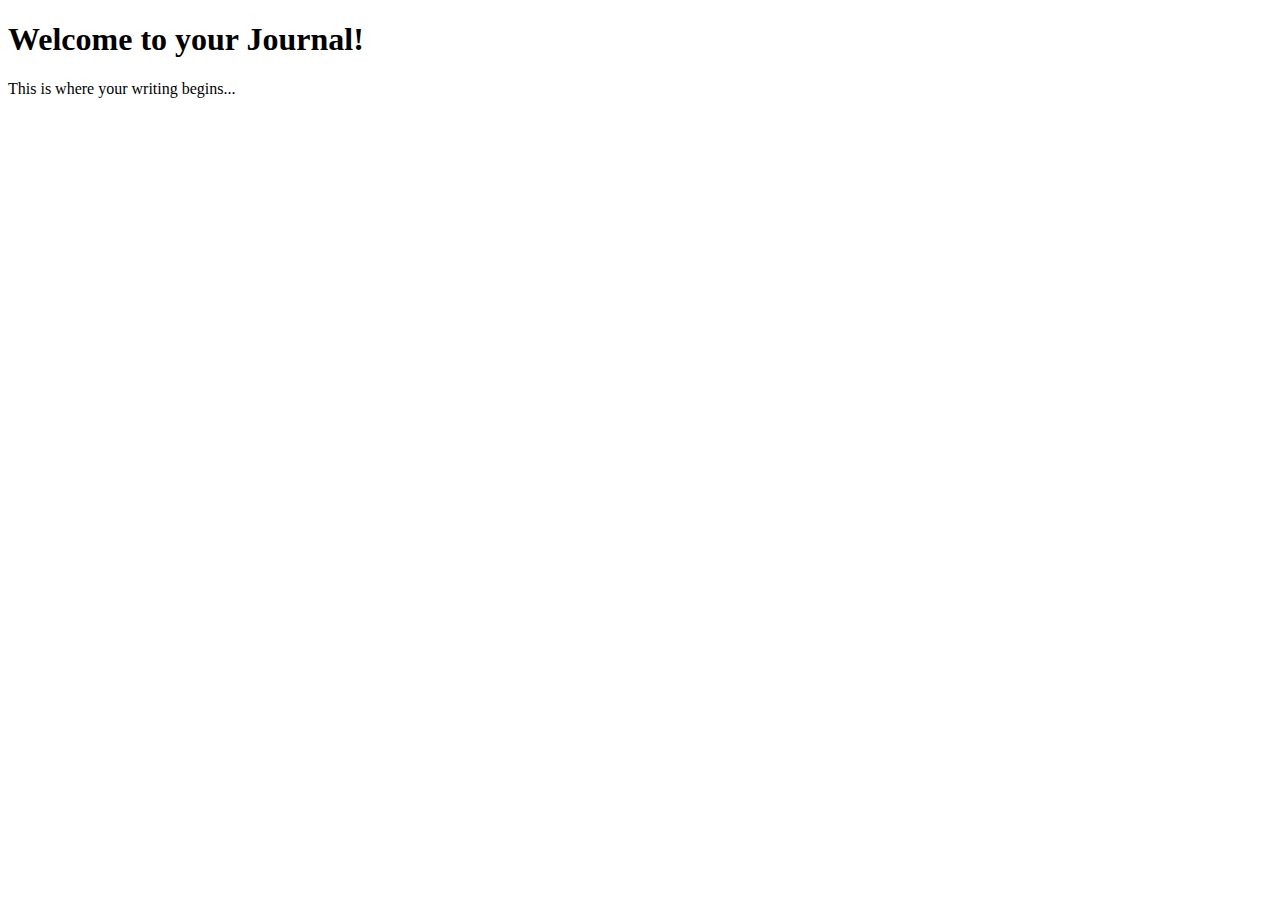
<file: templates/journal.html>
<!DOCTYPE html>
<html lang="en">
<head>
  <meta charset="UTF-8">
  <title>Your Journal</title>
  <!-- /<link rel="stylesheet" href="{{ url_for('static', filename='index.css') }}"> -->
</head>
<body>
  <h1>Welcome to your Journal!</h1>
  <p>This is where your writing begins...</p>
</body>
</html>
</file>
